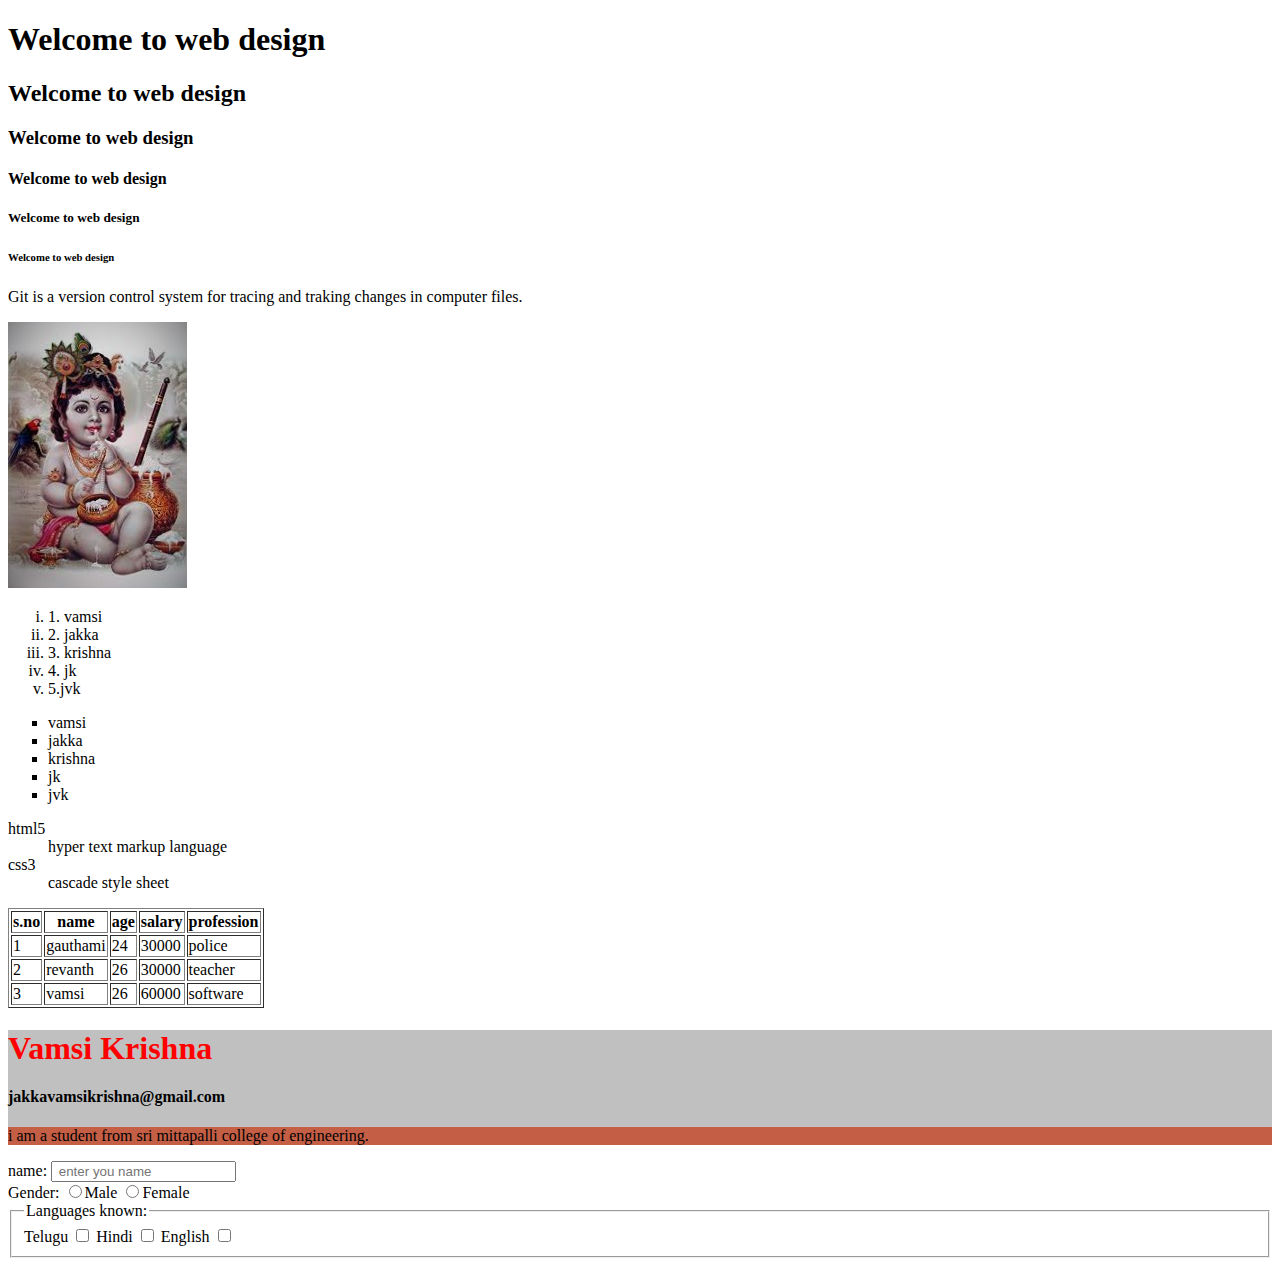
<file: index.html>
<!DOCTYPE html>
<html>
<head>
	<title>Html practice</title>
</head>
<body>
    <h1>Welcome to web design</h1>
    <h2>Welcome to web design</h2>
    <h3>Welcome to web design</h3>
    <h4>Welcome to web design</h4>
    <h5>Welcome to web design</h5>
    <h6>Welcome to web design</h6>
    <p>Git is a version control system for tracing and traking changes in computer files.</p>
    <img src="html5/pic.jpg" alt="picture of nature">

   
    <ol type="i">
    	<li>1. vamsi</li>
    	<li>2. jakka</li>
    	<li>3. krishna</li>
    	<li>4. jk</li>
    	<li>5.jvk</li>
    	
    </ol>

     <ul type="square">
    	 <li>vamsi</li>
    	 <li>jakka</li>
    	 <li>krishna</li>
    	 <li>jk</li>
    	 <li>jvk</li>
    	
    </ul>

    <!-- description list -->
    <dl>
    	<dt>html5</dt>
    	<dd>hyper text markup language</dd>
    	<dt>css3</dt>
    	<dd>cascade style sheet</dd>
    </dl>

    <table border="1">
        <tr>
            <th>s.no</th>
            <th>name</th>
            <th>age</th>
            <th>salary</th>
            <th>profession</th>
        </tr>
        <tr>
            <td>1</td>
            <td>gauthami</td>
            <td>24</td>
            <td>30000</td>
            <td>police</td>
        </tr>

        <tr>
            <td>2</td>
            <td>revanth</td>
            <td>26</td>
            <td>30000</td>
            <td>teacher</td>
        </tr>

        <tr>
            <td>3</td>
            <td>vamsi</td>
            <td>26</td>
            <td>60000</td>
            <td>software</td>
        </tr>
    </table>

<div style="background-color: silver">
    <h1 style="color: red">Vamsi Krishna</h1>
    <h4>jakkavamsikrishna@gmail.com</h4>
    <p style="background-color: #c45e45">i am a student from sri mittapalli college of engineering.</p>
</div>

<!-- forms in html -->

<form>
    <label for="name">name:</label>
    <input type="text" name="username" placeholder=" enter you name"><br>
    <label for="gender">Gender:
    <input type="radio" name="gender" value="male">Male
    <input type="radio" name="gender" value="female">Female
    </label>

    <br>
    <fieldset>
    <legend>Languages known:</legend>
    <label for="telugu">Telugu</label>
    <input type="checkbox" name="telugu" value="telugu">
    <label for="hindi">Hindi</label>
    <input type="checkbox" name="hindi" value="hindi">
    <label for="english">English</label>
    <input type="checkbox" name="english" value="english">
</fieldset>


</form>

</body>
</html>
</file>
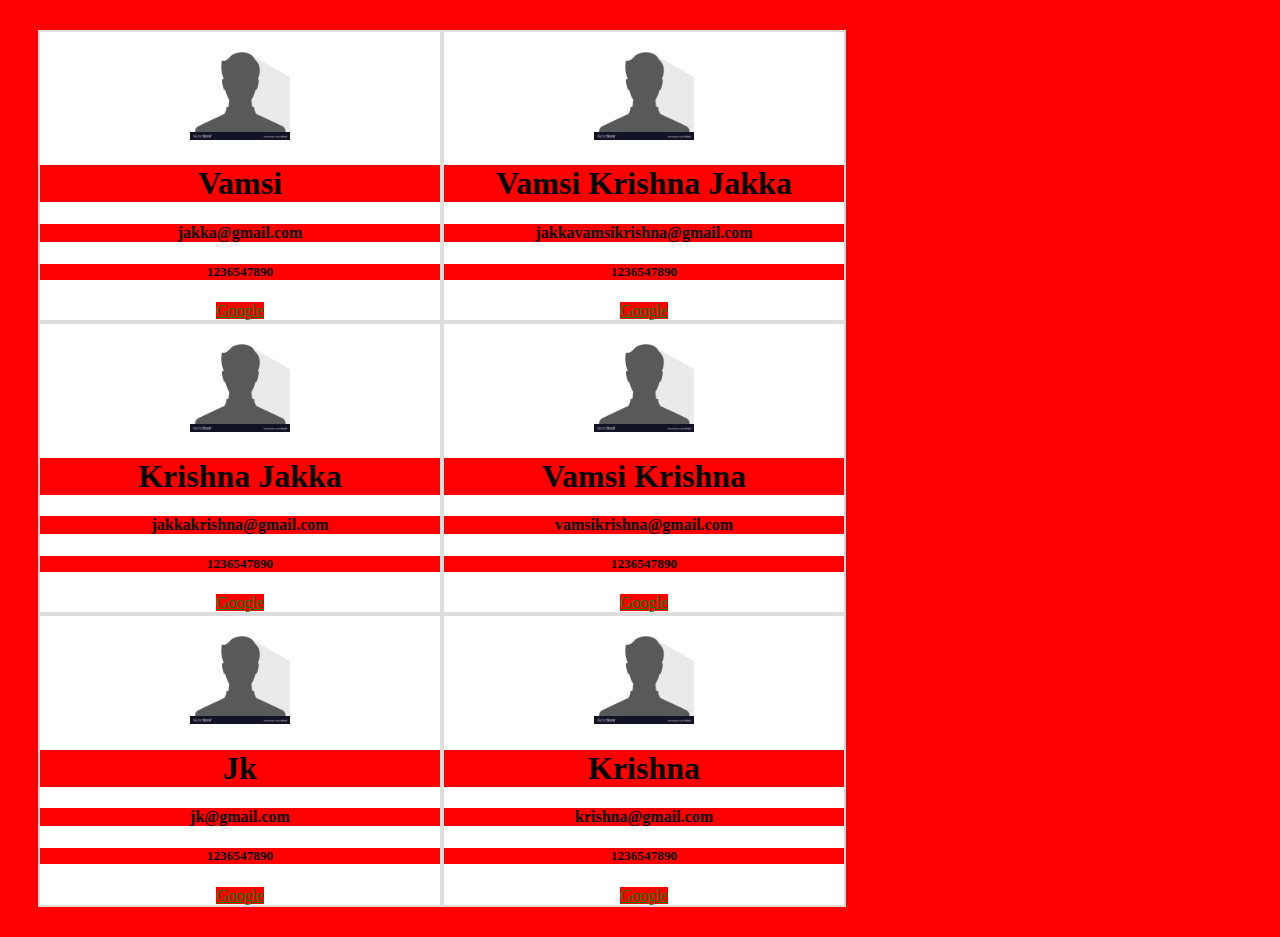
<file: rwd.html>
<!DOCTYPE html>
<html>
<head>
	<title>responsive web page</title>
	<link rel="stylesheet" type="text/css" href="css/style.css">
	<meta name="viewport" content="width=device-width,initial-scale=1.0">
</head>
<body>
<div class="flex-parent">
<div class="card">
	<img src="images/pic1.jpg" alt="profile" width="100px">
	<h1>Vamsi Krishna Jakka</h1>
	<h4>jakkavamsikrishna@gmail.com</h4>
	<h5>1236547890</h5>
	<a href="https://www.google.com" target="blank">Google</a>

</div>

<div class="card">
	<img src="images/pic1.jpg" alt="profile" width="100px">
	<h1>Vamsi</h1>
	<h4>jakka@gmail.com</h4>
	<h5>1236547890</h5>
	<a href="https://www.google.com" target="blank">Google</a>

</div>
<div class="card">
	<img src="images/pic1.jpg" alt="profile" width="100px">
	<h1>Vamsi Krishna</h1>
	<h4>vamsikrishna@gmail.com</h4>
	<h5>1236547890</h5>
	<a href="https://www.google.com" target="blank">Google</a>

</div>
<div class="card">
	<img src="images/pic1.jpg" alt="profile" width="100px">
	<h1>Krishna Jakka</h1>
	<h4>jakkakrishna@gmail.com</h4>
	<h5>1236547890</h5>
	<a href="https://www.google.com" target="blank">Google</a>

</div>
<div class="card">
	<img src="images/pic1.jpg" alt="profile" width="100px">
	<h1>Krishna</h1>
	<h4>krishna@gmail.com</h4>
	<h5>1236547890</h5>
	<a href="https://www.google.com" target="blank">Google</a>

</div>
<div class="card">
	<img src="images/pic1.jpg" alt="profile" width="100px">
	<h1>Jk</h1>
	<h4>jk@gmail.com</h4>
	<h5>1236547890</h5>
	<a href="https://www.google.com" target="blank">Google</a>

</div>


</div>

</div>
</body>
</html>
</file>
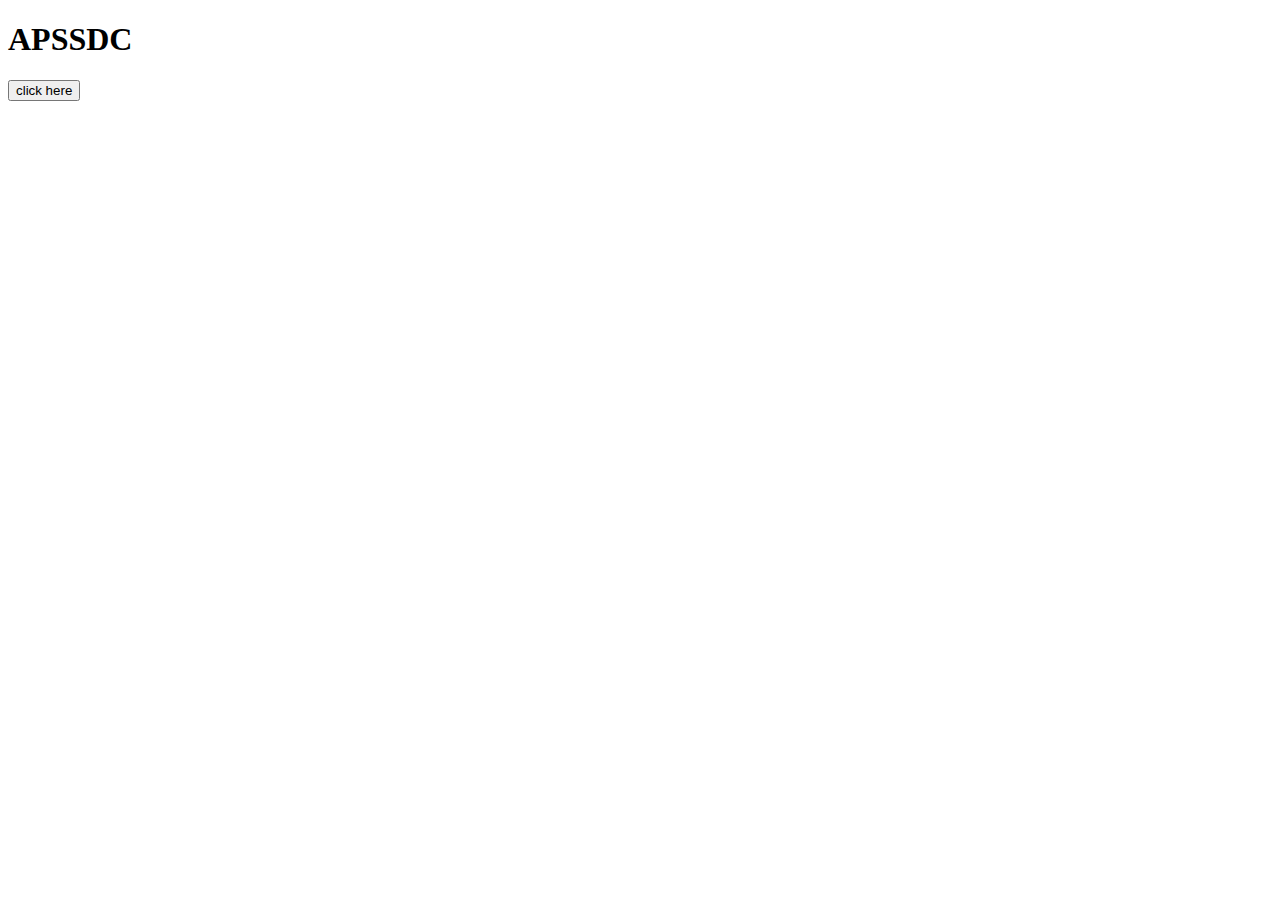
<file: sample.html>
<!DOCTYPE html>
<html>
<head>
	<title>javascript practice</title>
</head>
<body>
	<h1 id="name">APSSDC</h1>
	<p class="date"></p>
	<button onclick="sample()">click here</button>

<!-- <script> -->
	<!-- // document.write("welcome to js")

	// now to change the h1 tag using js

	document.getElementById("name").innerHTML="APSSDC-REACT"
	// after changine we will get the above 
	// console.log("hello");
	// if we have error in 10th line, by suing console.log we can get the output upto 9 lines.
	// if we use console or document outside of the script we cant get the output.
	// u cannot using script in head tag. But u can use the script tag even after the end of html tag -->

<!-- </script> -->
<script type="text/javascript" src="sample.js"></script>
<!-- without the above tag u cannot get the output -->
</body>
</html>
</file>
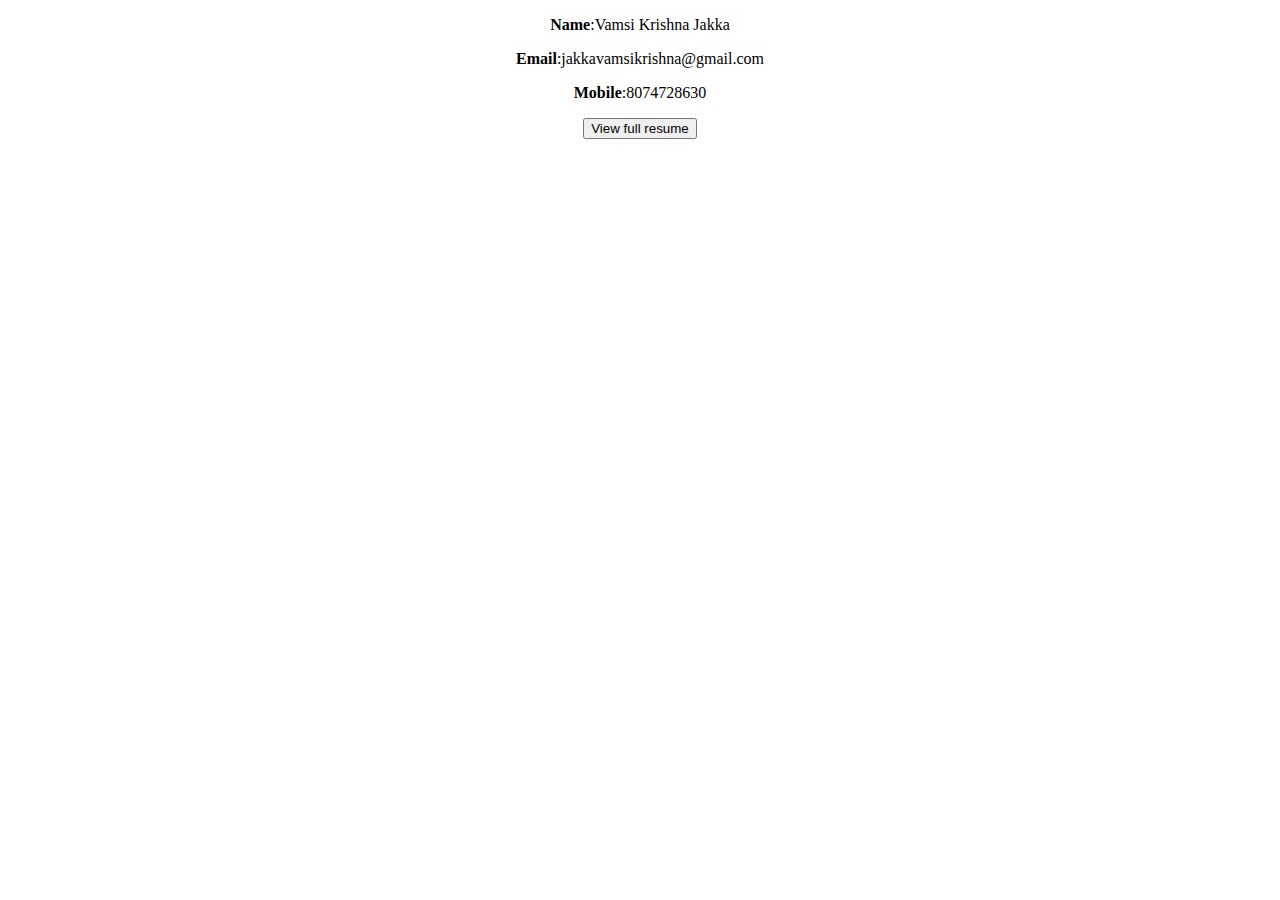
<file: task.html>
<!DOCTYPE html>
<html>
<head>
	<title>Resume</title>
	<style>
		.a{
			width: 30px;

		}
	</style>

</head>
<body>

	<div style="text-align: center;">
		<a href="html5/pic.jpg"></a> 
		<p> <strong>Name</strong>:Vamsi Krishna Jakka</p>
		<p><strong>Email</strong>:jakkavamsikrishna@gmail.com</p>
		<p><strong>Mobile</strong>:8074728630</p>
		<button <a href=""></a>View full resume</button>
	</div>

</body>
</html>
</file>
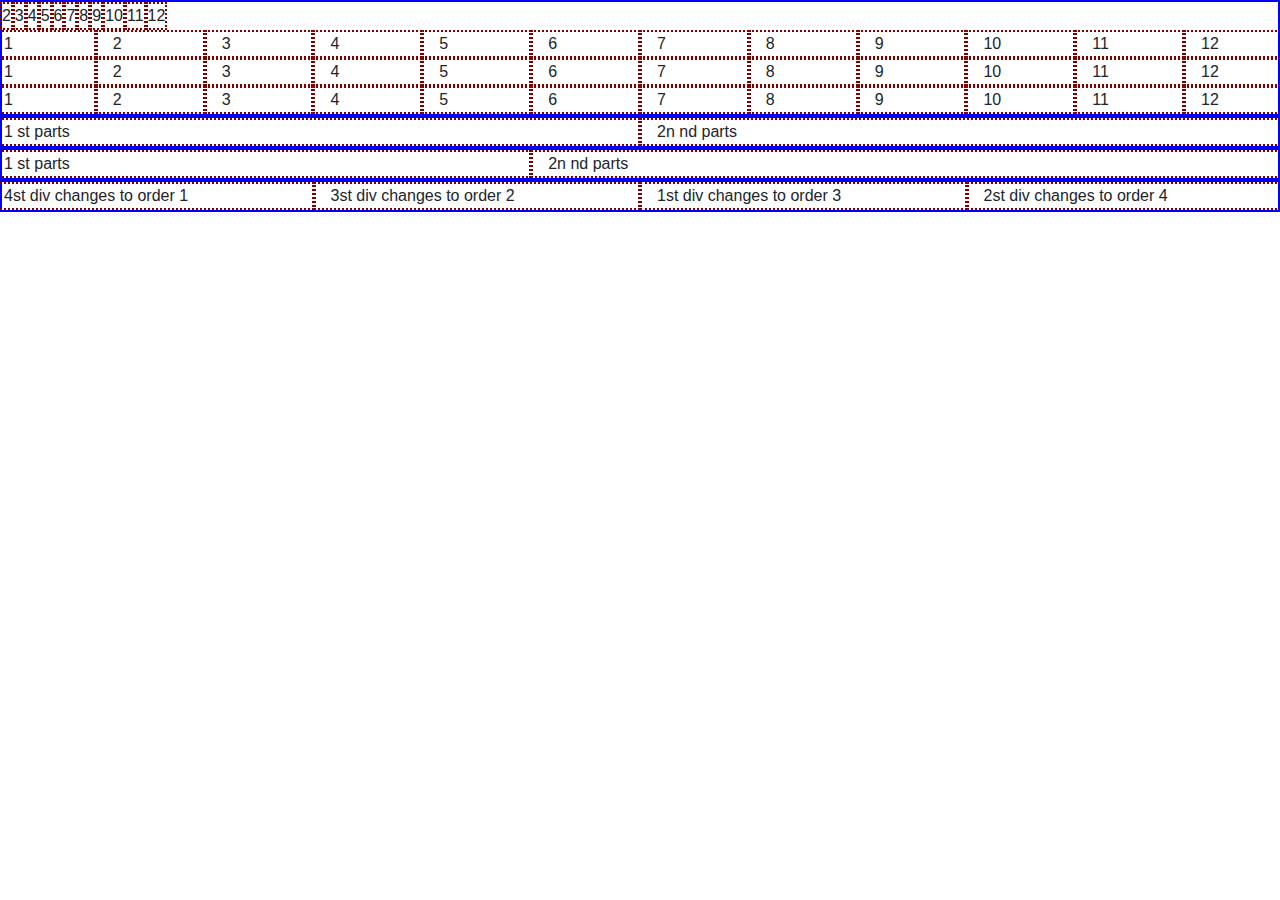
<file: bootstrap/grid.html>
<!DOCTYPE html>
<html>
<head>
	<title>grid examples</title>
	<meta name="viewport" content="width=device-width, initial-scale=1.0">
	<link rel="stylesheet" type="text/css" href="dist/css/bootstrap.min.css">
	<style type="text/css">
		.parent,.parent2,.parent3,.main{
			border: 2px solid blue;
			width: 100%;
			padding: 1%
			margin: ;
		}
		.row>div{  /*row tharvatha vunna anni div ki apply avudhi ani. main class nunchi subclasses ki ila rayachu*/
			border: 2px dotted maroon;
		}
	</style>
</head>
<body>
<!-- a row can be divide into 12 columns -->
 <div class="parent">
 	<div class="row">
 		<div class="col-xs-1">1</div>
 		<div class="col-xs-1">2</div>
 		<div class="col-xs-1">3</div>
 		<div class="col-xs-1">4</div>
 		<div class="col-xs-1">5</div>
 		<div class="col-xs-1">6</div>
 		<div class="col-xs-1">7</div>
 		<div class="col-xs-1">8</div>
 		<div class="col-xs-1">9</div>
 		<div class="col-xs-1">10</div>
 		<div class="col-xs-1">11</div>
 		<div class="col-xs-1">12</div>
 	</div>

    <div class="row">
 		<div class="col-sm-1">1</div>
 		<div class="col-sm-1">2</div>
 		<div class="col-sm-1">3</div>
 		<div class="col-sm-1">4</div>
 		<div class="col-sm-1">5</div>
 		<div class="col-sm-1">6</div>
 		<div class="col-sm-1">7</div>
 		<div class="col-sm-1">8</div>
 		<div class="col-sm-1">9</div>
 		<div class="col-sm-1">10</div>
 		<div class="col-sm-1">11</div>
 		<div class="col-sm-1">12</div>
 	</div>


   <div class="row">
 		<div class="col-md-1">1</div>
 		<div class="col-md-1">2</div>
 		<div class="col-md-1">3</div>
 		<div class="col-md-1">4</div>
 		<div class="col-md-1">5</div>
 		<div class="col-md-1">6</div>
 		<div class="col-md-1">7</div>
 		<div class="col-md-1">8</div>
 		<div class="col-md-1">9</div>
 		<div class="col-md-1">10</div>
 		<div class="col-md-1">11</div>
 		<div class="col-md-1">12</div>
 	</div>
 	<div class="row">
 		<div class="col-lg-1">1</div>
 		<div class="col-lg-1">2</div>
 		<div class="col-lg-1">3</div>
 		<div class="col-lg-1">4</div>
 		<div class="col-lg-1">5</div>
 		<div class="col-lg-1">6</div>
 		<div class="col-lg-1">7</div>
 		<div class="col-lg-1">8</div>
 		<div class="col-lg-1">9</div>
 		<div class="col-lg-1">10</div>
 		<div class="col-lg-1">11</div>
 		<div class="col-lg-1">12</div>
 	</div>
 </div>

 <div class="parent2">
 	<div class="row">
 		<div class="col-md-6">1 st parts</div>
 		<div class="col-md-6">2n nd parts</div>
 	</div>
 </div>

 <!-- unequal  parts -->
 <div class="parent3">
 	<div class="row">
 		<div class="col-md-5">1 st parts</div>
 		<div class="col-md-7">2n nd parts</div>
 	</div>
 </div>

 <!-- reordering of grid -->

 <div class="main">
 	<div class="row">
 	<div class="col order-3">1st div changes to order 3</div>
 	<div class="col order-4">2st div changes to order 4</div>
 	<div class="col order-2">3st div changes to order 2</div>
 	<div class="col order-1">4st div changes to order 1</div>
   </div>
 </div>
 
 </body>
 </html>
</file>
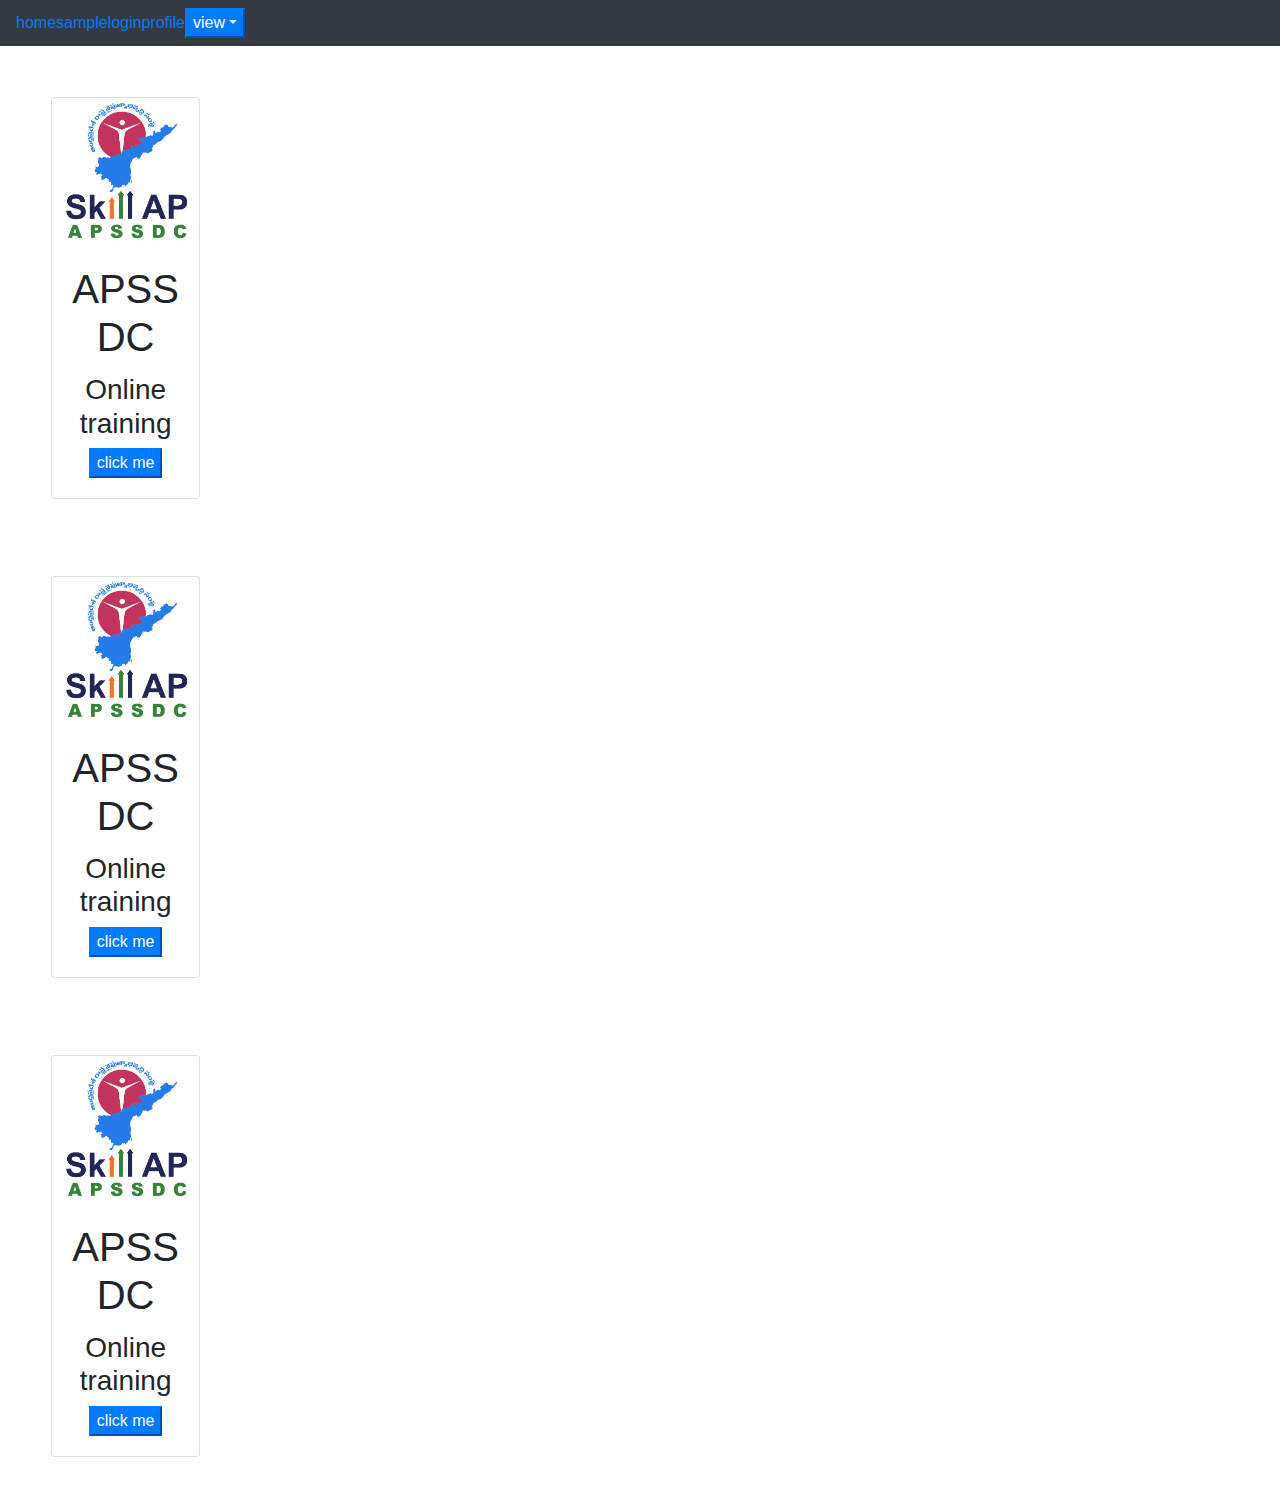
<file: bootstrap/profile.html>
<!DOCTYPE html>
<html>
<head>
	<title>Profile cart</title>
	<meta name="viewport" content="width=device-width, initial-scale=1.0">
	<link rel="stylesheet" type="text/css" href="dist/css/bootstrap.min.css">
	<!-- JS, Popper.js, and jQuery -->
<script src="https://code.jquery.com/jquery-3.5.1.slim.min.js" integrity="sha384-DfXdz2htPH0lsSSs5nCTpuj/zy4C+OGpamoFVy38MVBnE+IbbVYUew+OrCXaRkfj" crossorigin="anonymous"></script>
<script src="https://cdn.jsdelivr.net/npm/popper.js@1.16.1/dist/umd/popper.min.js" integrity="sha384-9/reFTGAW83EW2RDu2S0VKaIzap3H66lZH81PoYlFhbGU+6BZp6G7niu735Sk7lN" crossorigin="anonymous"></script>
<script src="https://stackpath.bootstrapcdn.com/bootstrap/4.5.2/js/bootstrap.min.js" integrity="sha384-B4gt1jrGC7Jh4AgTPSdUtOBvfO8shuf57BaghqFfPlYxofvL8/KUEfYiJOMMV+rV" crossorigin="anonymous"></script>
	<style type="text/css">
	<style type="text/css">
		.APSSDC{
			display: flex;
			flex-direction: row;
			border: 2px solid maroon;
			border-radius: 2px 2px 2px 2px skyblue;
			width: 100%;
			text-align: center;
			padding: 5%;
			margin: 1%;

		}
		.card1,.card2,.card3 {
			width: 30%;
			text-align: center;
			padding: 2%;
			margin: 2%;

		}
	</style>

</head>
<body>
	<nav class="navbar navbar-expand-lg bg-dark ">
		<ul class="navbar-nav">
			<li class="navbar-item">
				<a href="#">home</a>
			</li>
			<li class="navbar-item">
				<a href="index.html">sample</a>
			</li>
			<li class="nav-item">
				<a href="login.html">login</a>
			</li>
			<li class="nav-item">
				<a href="profile.html">profile</a>
			</li>
		</ul>

		<div class="dropdown">
			<button class="btn-primary dropdown-toggle" data-toggle=dropdown>view</button>
			<div class="dropdown-menu">
				<a class="dropdown-item" href="profile.html">Profile</a>
				<a class="dropdown-item" href="login.html">login</a>
				<a class="dropdown-item" href="sample.html">sample</a>
				<!-- if you didnt use dropdown item in a tag, theyll be like links. if u want to see that u can remove and check. u csn give links to redirect to that page but here not given for general purpose. -->
			</div>
		</div>


	</nav>
	<div class="APSSDC">
		<div class="card1" style="width: 200px">
			<div class="card">
				<img class="card-img" src="apssdc_final.png" width="100px">
				<div class="card-body">
				<h1 class="card-title">APSSDC</h1>
				<h3 class="card-text">Online training</h3>
				<button type="submit" class="btn-primary">click me</button>
			  </div>
			</div>
		</div>
		<div class="card2" style="width: 200px">
			<div class="card">
				<img class="card-img" src="apssdc_final.png" width="100px">
				<div class="card-body">
				<h1 class="card-title">APSSDC</h1>
				<h3 class="card-text">Online training</h3>
				<button type="submit" class="btn-primary">click me</button>
			  </div>
			</div>
			
		
		</div>
		<div class="card3" style="width: 200px">
			<div class="card">
				<img class="card-img" src="apssdc_final.png" width="100px">
				<div class="card-body">
				<h1 class="card-title">APSSDC</h1>
				<h3 class="card-text">Online training</h3>
				<button type="submit" class="btn-primary">click me</button>
			  </div>
			</div>
		</div>
	</div>


</body>
</html>
</file>
<file: css/style.css>
.card{
	border: 2px solid #ddd;
	background-color: white;
	text-align: center;
	width: 400px;


}
a{
	color: green;

}
.flex-parent{
	display:flex;
	flex-wrap: wrap;
	margin: 30px;
	flex-direction: row-reverse;
	justify-content: flex-end;
	
}
*{
	
	background-color: red;
}

@media screen and (max-width:425px){

	.card{
	border: 2px solid #ddd;
	background-color: yellow;
	text-align: center;
	width: 300px;
	margin: 5px;
}

a{
	color:green;
}
img{
	width: 150px;
}


}

@media screen and (min-width: 426px) and (max-width: 768px){

	.card{
	border: 2px solid #ddd;
	background-color: green;
	text-align: center;
	width: 300px;
	margin: 5px;
}

a{
	color: yellow;
}
img{
	width: 300px;
}


}
</file>
